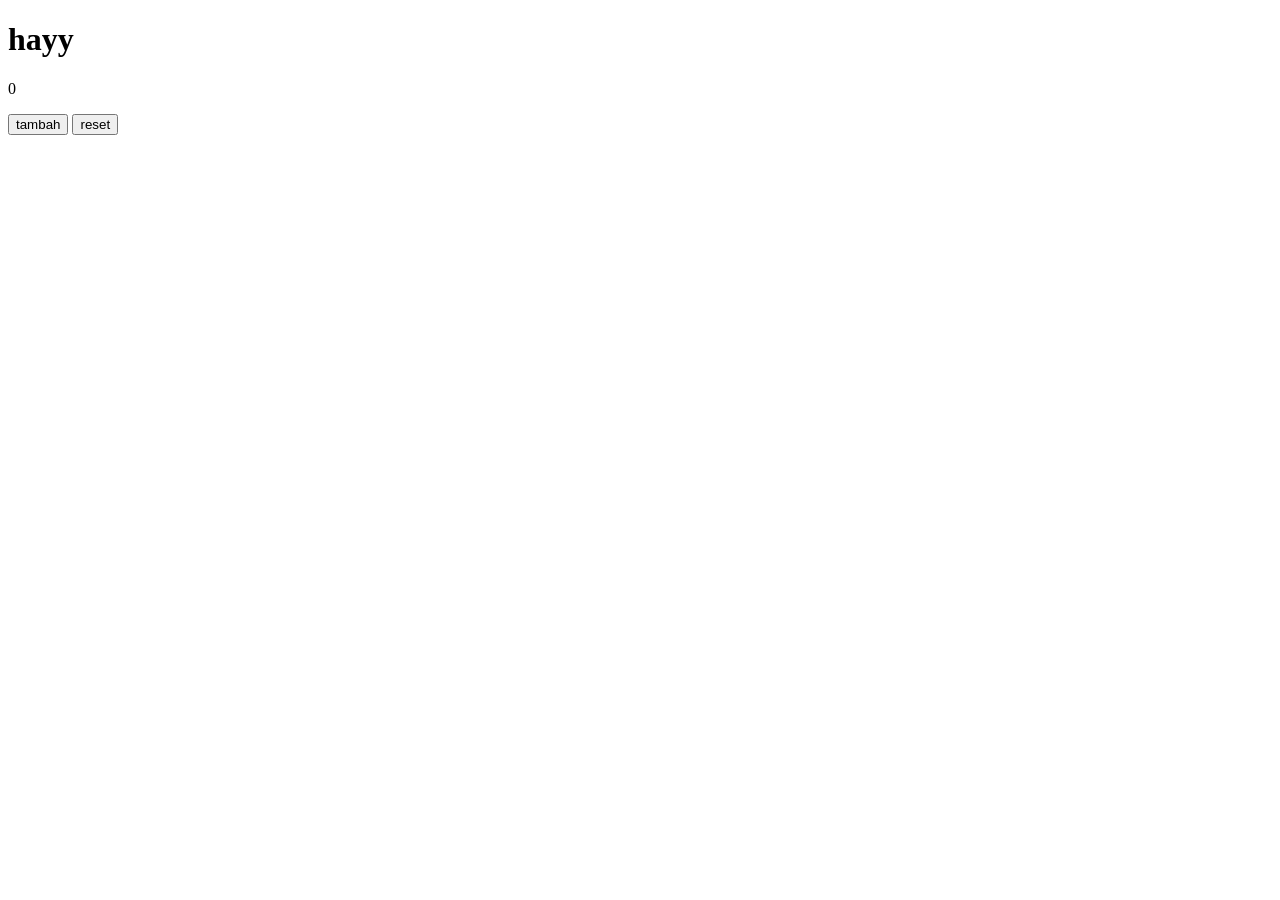
<file: index.html>
<!DOCTYPE html><html lang="en"> <head><meta charset="UTF-8"><meta name="viewport" content="width=device-width, initial-scale=1.0"><meta http-equiv="X-UA-Compatible" content="ie=edge"><title>Document</title></head> <body> <h1>hayy</h1> <style>astro-island,astro-slot,astro-static-slot{display:contents}</style><script>(()=>{var e=async t=>{await(await t())()};(self.Astro||(self.Astro={})).load=e;window.dispatchEvent(new Event("astro:load"));})();;(()=>{var A=Object.defineProperty;var g=(i,o,a)=>o in i?A(i,o,{enumerable:!0,configurable:!0,writable:!0,value:a}):i[o]=a;var d=(i,o,a)=>g(i,typeof o!="symbol"?o+"":o,a);{let i={0:t=>m(t),1:t=>a(t),2:t=>new RegExp(t),3:t=>new Date(t),4:t=>new Map(a(t)),5:t=>new Set(a(t)),6:t=>BigInt(t),7:t=>new URL(t),8:t=>new Uint8Array(t),9:t=>new Uint16Array(t),10:t=>new Uint32Array(t)},o=t=>{let[l,e]=t;return l in i?i[l](e):void 0},a=t=>t.map(o),m=t=>typeof t!="object"||t===null?t:Object.fromEntries(Object.entries(t).map(([l,e])=>[l,o(e)]));class y extends HTMLElement{constructor(){super(...arguments);d(this,"Component");d(this,"hydrator");d(this,"hydrate",async()=>{var b;if(!this.hydrator||!this.isConnected)return;let e=(b=this.parentElement)==null?void 0:b.closest("astro-island[ssr]");if(e){e.addEventListener("astro:hydrate",this.hydrate,{once:!0});return}let c=this.querySelectorAll("astro-slot"),n={},h=this.querySelectorAll("template[data-astro-template]");for(let r of h){let s=r.closest(this.tagName);s!=null&&s.isSameNode(this)&&(n[r.getAttribute("data-astro-template")||"default"]=r.innerHTML,r.remove())}for(let r of c){let s=r.closest(this.tagName);s!=null&&s.isSameNode(this)&&(n[r.getAttribute("name")||"default"]=r.innerHTML)}let p;try{p=this.hasAttribute("props")?m(JSON.parse(this.getAttribute("props"))):{}}catch(r){let s=this.getAttribute("component-url")||"<unknown>",v=this.getAttribute("component-export");throw v&&(s+=` (export ${v})`),console.error(`[hydrate] Error parsing props for component ${s}`,this.getAttribute("props"),r),r}let u;await this.hydrator(this)(this.Component,p,n,{client:this.getAttribute("client")}),this.removeAttribute("ssr"),this.dispatchEvent(new CustomEvent("astro:hydrate"))});d(this,"unmount",()=>{this.isConnected||this.dispatchEvent(new CustomEvent("astro:unmount"))})}disconnectedCallback(){document.removeEventListener("astro:after-swap",this.unmount),document.addEventListener("astro:after-swap",this.unmount,{once:!0})}connectedCallback(){if(!this.hasAttribute("await-children")||document.readyState==="interactive"||document.readyState==="complete")this.childrenConnectedCallback();else{let e=()=>{document.removeEventListener("DOMContentLoaded",e),c.disconnect(),this.childrenConnectedCallback()},c=new MutationObserver(()=>{var n;((n=this.lastChild)==null?void 0:n.nodeType)===Node.COMMENT_NODE&&this.lastChild.nodeValue==="astro:end"&&(this.lastChild.remove(),e())});c.observe(this,{childList:!0}),document.addEventListener("DOMContentLoaded",e)}}async childrenConnectedCallback(){let e=this.getAttribute("before-hydration-url");e&&await import(e),this.start()}async start(){let e=JSON.parse(this.getAttribute("opts")),c=this.getAttribute("client");if(Astro[c]===void 0){window.addEventListener(`astro:${c}`,()=>this.start(),{once:!0});return}try{await Astro[c](async()=>{let n=this.getAttribute("renderer-url"),[h,{default:p}]=await Promise.all([import(this.getAttribute("component-url")),n?import(n):()=>()=>{}]),u=this.getAttribute("component-export")||"default";if(!u.includes("."))this.Component=h[u];else{this.Component=h;for(let f of u.split("."))this.Component=this.Component[f]}return this.hydrator=p,this.hydrate},e,this)}catch(n){console.error(`[astro-island] Error hydrating ${this.getAttribute("component-url")}`,n)}}attributeChangedCallback(){this.hydrate()}}d(y,"observedAttributes",["props"]),customElements.get("astro-island")||customElements.define("astro-island",y)}})();</script><astro-island uid="Z28LCqW" component-url="/_astro/fr.DZzcE-3j.js" component-export="default" renderer-url="/_astro/client.Cx1FBVJX.js" props="{}" ssr="" client="load" opts="{&quot;name&quot;:&quot;Huh&quot;,&quot;value&quot;:true}" await-children=""><p>0</p> <button data-svelte-h="svelte-13x3cxz">tambah</button> <button data-svelte-h="svelte-137xcaf">reset</button><!--astro:end--></astro-island> </body></html>
</file>
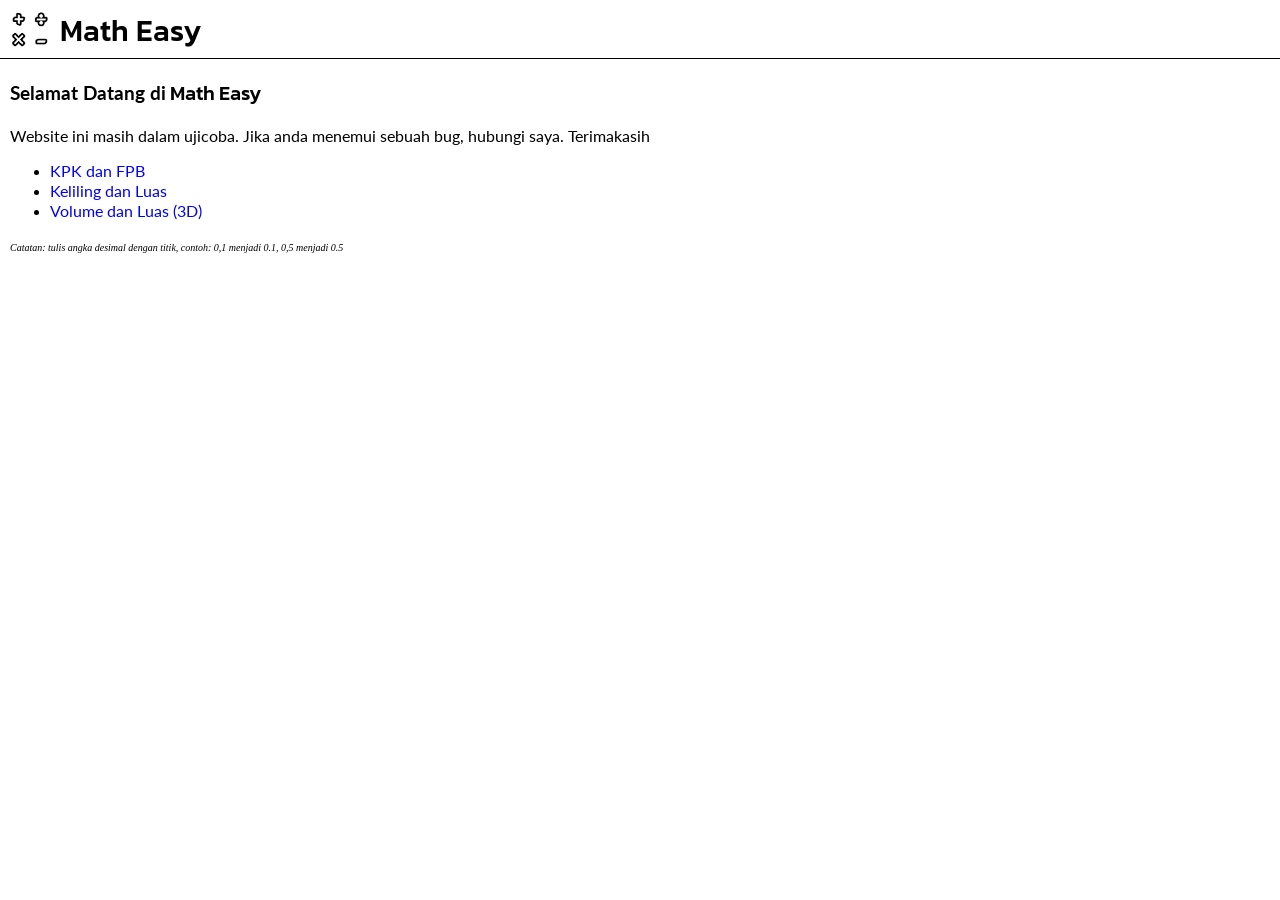
<file: matematika/index.html>
<!DOCTYPE html>
<html lang="en">
<head>
  <meta charset="UTF-8">
  <meta name="viewport" content="width=device-width, initial-scale=1.0">
  <meta http-equiv="X-UA-Compatible" content="ie=edge">
  <title>Math Easy</title>
  <link rel="stylesheet" href="style.css">
  <link rel="apple-touch-icon" sizes="180x180" href="icon/apple-touch-icon.png">
<link rel="icon" type="image/png" sizes="32x32" href="icon/favicon-32x32.png">
<link rel="icon" type="image/png" sizes="16x16" href="icon/favicon-16x16.png">
<link rel="manifest" href="icon/site.webmanifest">
</head>
<body>
  <div class="navbar">
    <a href="/matematika">
    <img src="icon.png" alt="hola" height="40px" style="margin-left: 10px;"/>
    </a><span class="yy size">Math Easy</span>
    </div>
    <div class="isi">
    <h3 class="jo">Selamat Datang di<span class="yy"> Math Easy</span></h3>
    <p>Website ini masih dalam ujicoba. Jika anda menemui sebuah bug, hubungi saya. Terimakasih</p>
    <ul>
    <li><a href="kf" class="link">KPK dan FPB</a><br></li>
    <li><a href="kl" class="link">Keliling dan Luas</a><br></li>
    <li><a href="vl" class="link">Volume dan Luas (3D)</a></li>
    </ul>
    <i style="font-size: 10px;">Catatan: tulis angka desimal dengan titik, contoh: 0,1 menjadi 0.1, 0,5 menjadi 0.5</i>
    </div>
</body>
</html>
</file>
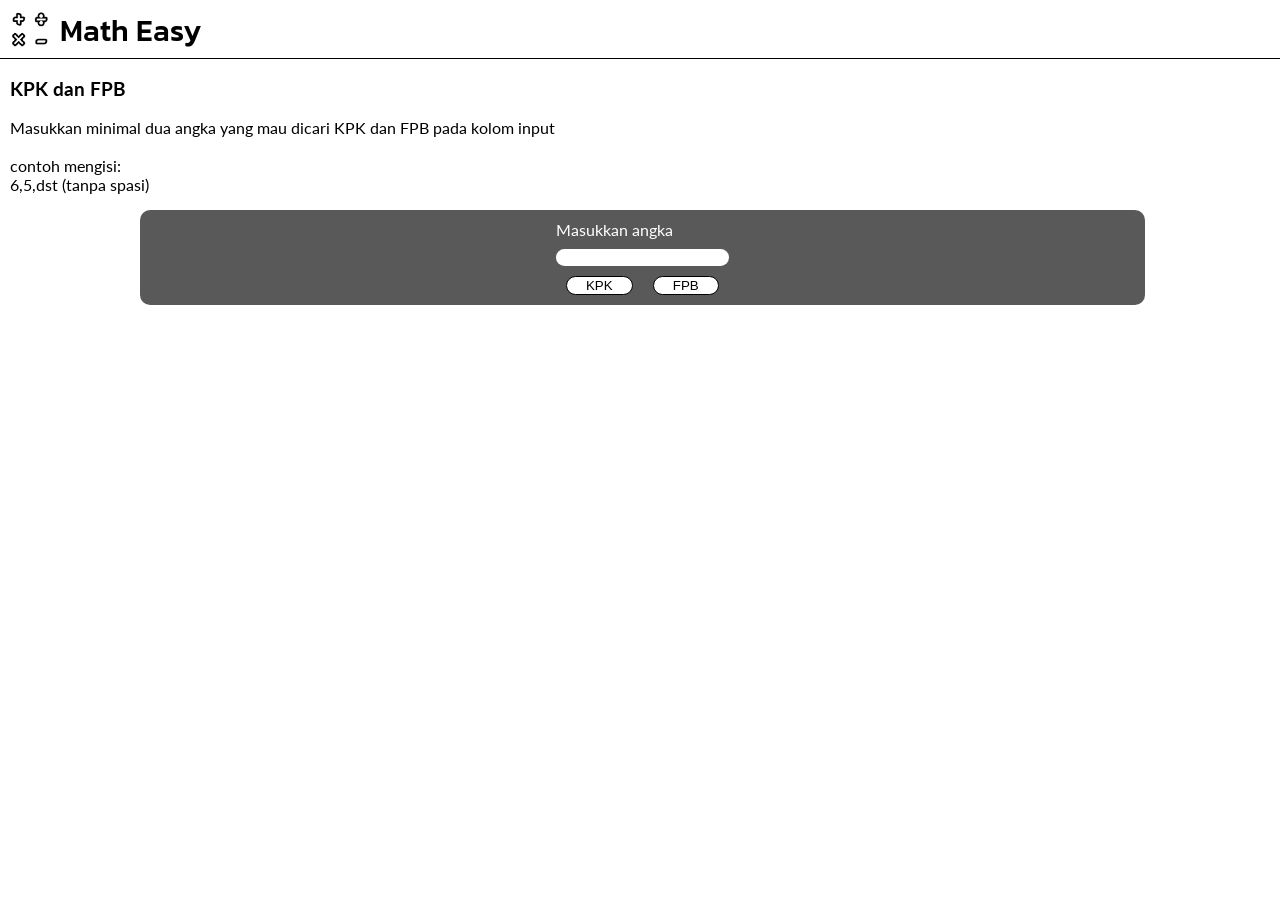
<file: matematika/kf/index.html>
<!DOCTYPE html>
<html lang="en">
<head>
  <meta charset="UTF-8">
  <meta name="viewport" content="width=device-width, initial-scale=1.0">
  <meta http-equiv="X-UA-Compatible" content="ie=edge">
  <title>KPK dan FPB</title>
  <link rel="stylesheet" href="../style.css">
  <script src="/jquery-3.7.1.min.js"></script>
  <link rel="apple-touch-icon" sizes="180x180" href="../icon/apple-touch-icon.png">
<link rel="icon" type="image/png" sizes="32x32" href="../icon/favicon-32x32.png">
<link rel="icon" type="image/png" sizes="16x16" href="../icon/favicon-16x16.png">
<link rel="manifest" href="../icon/site.webmanifest">
</head>
<body>
  <div class="navbar">
    <a href="../">
    <img src="../icon.png" alt="hola" height="40px" style="margin-left: 10px;"/>
    </a><span class="yy size">Math Easy</span>
  </div>
  <div class="isi">
    <h3 class="jo">KPK dan FPB</h3>
    <p>Masukkan minimal dua angka yang mau dicari KPK dan FPB pada kolom input <br><br>contoh mengisi: <br>6,5,dst (tanpa spasi)</p>
  </div>
  <div class="hyyy">
  <div class="kolom">
    <span>Masukkan angka</span>
    <input type="text" class="jaga" id="halo">
    <div class="input jaga">
      <button type="button" id="KPK">KPK</button>
      <button type="button" id="FPB">FPB</button>
    </div>
    <div class="jawaban jaga">
    </div>
  </div>
  </div>
  <script src="a.js"></script>
</body>
</html>
</file>
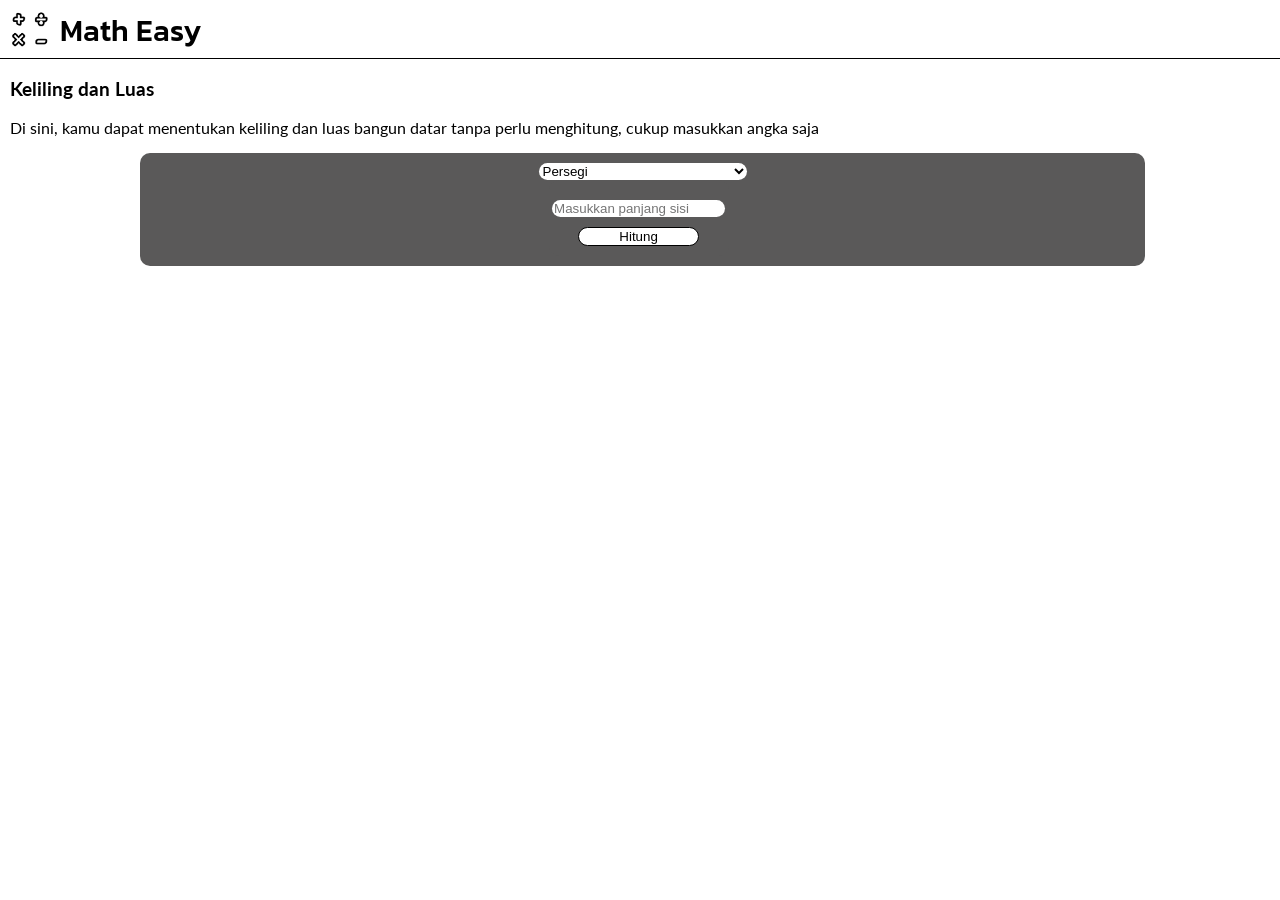
<file: matematika/kl/index.html>
<!DOCTYPE html>
<html lang="en">
<head>
  <meta charset="UTF-8">
  <meta name="viewport" content="width=device-width, initial-scale=1.0">
  <meta http-equiv="X-UA-Compatible" content="ie=edge">
  <title>Keliling dan Luas</title>
  <link rel="stylesheet" href="../style.css">
  <script src="/jquery-3.7.1.min.js"></script>
  <link rel="apple-touch-icon" sizes="180x180" href="../icon/apple-touch-icon.png">
<link rel="icon" type="image/png" sizes="32x32" href="../icon/favicon-32x32.png">
<link rel="icon" type="image/png" sizes="16x16" href="../icon/favicon-16x16.png">
<link rel="manifest" href="../icon/site.webmanifest">
</head>
<body>
  <div class="navbar">
    <a href="../">
    <img src="../icon.png" alt="hola" height="40px" style="margin-left: 10px;"/>
    </a><span class="yy size">Math Easy</span>
  </div>
  <div class="isi">
    <h3 class="jo">Keliling dan Luas</h3>
    <p>Di sini, kamu dapat menentukan keliling dan luas bangun datar tanpa perlu menghitung, cukup masukkan angka saja</p>
  </div>
  <div class="hyyy">
  <div class="kolom">
    <select name="package" id="fat">
      <option value="a">Persegi</option>
      <option>Persegi Panjang</option>
      <option value="b">Segitiga</option>
    </select>
    <!-- Persegi !-->
    <div class="kolom" id="persegi">
    <input type="text" class="jaga" id="halo" placeholder="Masukkan panjang sisi">
    <div class="jaga ah">
      <button type="button" class="hah" id=hper>Hitung</button>
    </div>
    </div>
    <!-- Persegi Panjang !-->
    <div class="kolom" id="panjang">
    <input type="text" class="jaga" id="hal" placeholder="Masukkan panjang">
    <input type="text" class="jaga" id="hola" placeholder="Masukkan lebar">
    <div class="jaga ah">
      <button type="button" class="hah" id="hpan">Hitung</button>
    </div>
    </div>
    <!-- Segitiga Siku-siku -->
    <div class="kolom" id="segsik">
      <select name="package" id="jenis">
        <option value="s1">Segitiga dengan 1 sisi miring</option>
        <option>Segitiga dengan 2 sisi miring</option>
      </select>
    <input type="text" class="jaga alas" placeholder="Masukkan alas">
    <input type="text" class="jaga tinggi" placeholder="Masukkan tinggi">
    <div class="jaga ah">
      <button type="button" class="hah" id="hsegsik">Hitung</button>
    </div>
    </div>
    <div class="jawaban jaga">
    </div>
  </div>
  </div>
  <script src="cinta.js"></script>
</body>
</html>
</file>
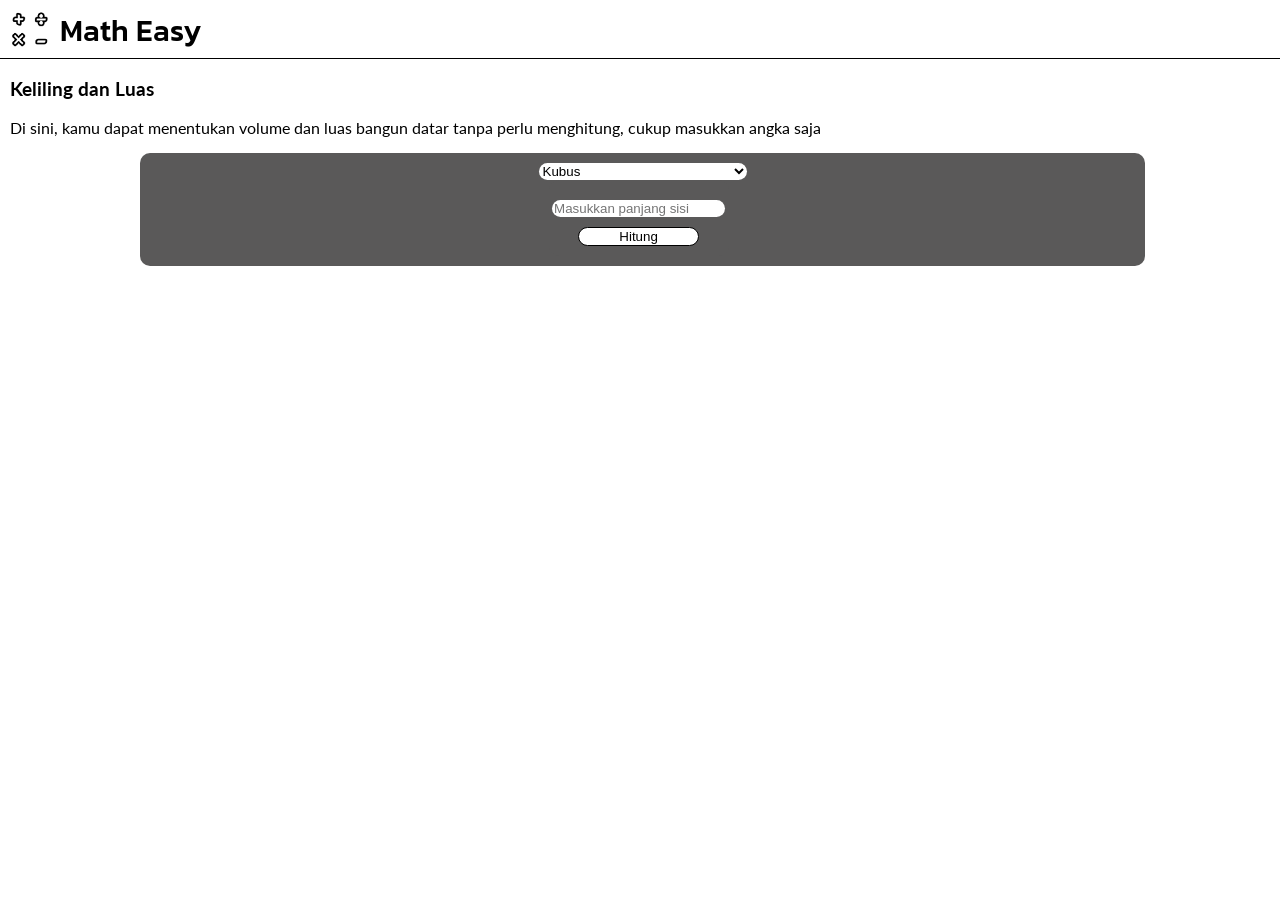
<file: matematika/vl/index.html>
<!DOCTYPE html>
<html lang="en">
<head>
  <meta charset="UTF-8">
  <meta name="viewport" content="width=device-width, initial-scale=1.0">
  <meta http-equiv="X-UA-Compatible" content="ie=edge">
  <title>Volume dan Luas</title>
  <link rel="stylesheet" href="../style.css">
  <script src="/jquery-3.7.1.min.js"></script>
  <link rel="apple-touch-icon" sizes="180x180" href="../icon/apple-touch-icon.png">
<link rel="icon" type="image/png" sizes="32x32" href="../icon/favicon-32x32.png">
<link rel="icon" type="image/png" sizes="16x16" href="../icon/favicon-16x16.png">
<link rel="manifest" href="../icon/site.webmanifest">
</head>
<body>
  <div class="navbar">
    <a href="../">
    <img src="../icon.png" alt="hola" height="40px" style="margin-left: 10px;"/>
    </a><span class="yy size">Math Easy</span>
  </div>
  <div class="isi">
    <h3 class="jo">Keliling dan Luas</h3>
    <p>Di sini, kamu dapat menentukan volume dan luas bangun datar tanpa perlu menghitung, cukup masukkan angka saja</p>
  </div>
  <div class="hyyy">
  <div class="kolom">
    <select name="package" id="fat">
      <option value="a">Kubus</option>
      <option>Balok</option>
    </select>
    <!-- kubus !-->
    <div class="kolom" id="persegi">
    <input type="text" class="jaga" id="halo" placeholder="Masukkan panjang sisi">
    <div class="jaga ah">
      <button type="button" class="hah" id=hper>Hitung</button>
    </div>
    </div>
    <!-- Balok -->
    <div class="kolom" id="panjang">
    <input type="text" class="jaga" id="hal" placeholder="Masukkan panjang">
    <input type="text" class="jaga" id="hola" placeholder="Masukkan lebar">
    <input type="text" class="jaga" id="hol" placeholder="Masukkan tinggi">
    <div class="jaga ah">
      <button type="button" class="hah" id="hpan">Hitung</button>
    </div>
    </div>
    <div class="jawaban jaga">
    </div>
  </div>
  </div>
  <script src="cinta.js"></script>
</body>
</html>
</file>
<file: matematika/style.css>
@import url('https://fonts.googleapis.com/css2?family=Kanit:wght@500&family=Lato:wght@400;700&display=swap');
body {
  margin-right: 0px;
  margin-left: 0px;
}
.jaga{
  margin-top: 10px;
}
.hyyy{
  display: flex;
  justify-content: center;
}
.input{
  display: flex;
  justify-content: space-between;
}
button{
  background-color: white;
  border-radius: 10px;
  border: 1px solid black;
}
#KPK, #FPB {
  width: 45%;
  margin-left: 10px;
  margin-right: 10px;
}
input{
  border-radius: 10px;
  border: none;
}
.navbar{
  display: flex;
  align-items: center;
  border-bottom: 1px solid black;
}
.kolom{
  padding: 10px;
  display: grid;
  justify-content: center;
  background-color: rgb(90,89,89);
  border-radius: 10px;
  width: 77%;
}
.isi, .kolom{
  margin-left: 10px;
  margin-right: 5px;
}
.jo{
  font-family: "Lato", sans-serif;
  font-weight: 700;
  font-style: normal;
}
.yy {
  font-family: "Kanit", sans-serif;
  font-weight: 500;
  font-style: normal;
  font-size: 20px;
}
.size {
  font-size: 30px;
  margin-left: 10px;
  margin-bottom: 5px;
}
p, .link, .kolom>span, .jawaban{
  font-family: "Lato", sans-serif;
  font-weight: 400;
  font-style: normal;
}
.link{
  color: blue;
  text-decoration-line: none;
}
.kolom>span{
  color: white;
}
.jawaban {
  width: 90%;
  padding: 10px;
  background-color: black;
  color: white;
  text-align: center;
  display: none;
  border-radius: 10px;
}
#fat, #jenis {
  border: none;
  border-radius: 10px;
  background-color: white;
}
.ah{
display: flex; 
justify-content: center;
}
.hah{
  width: 70%;
}
</file>
